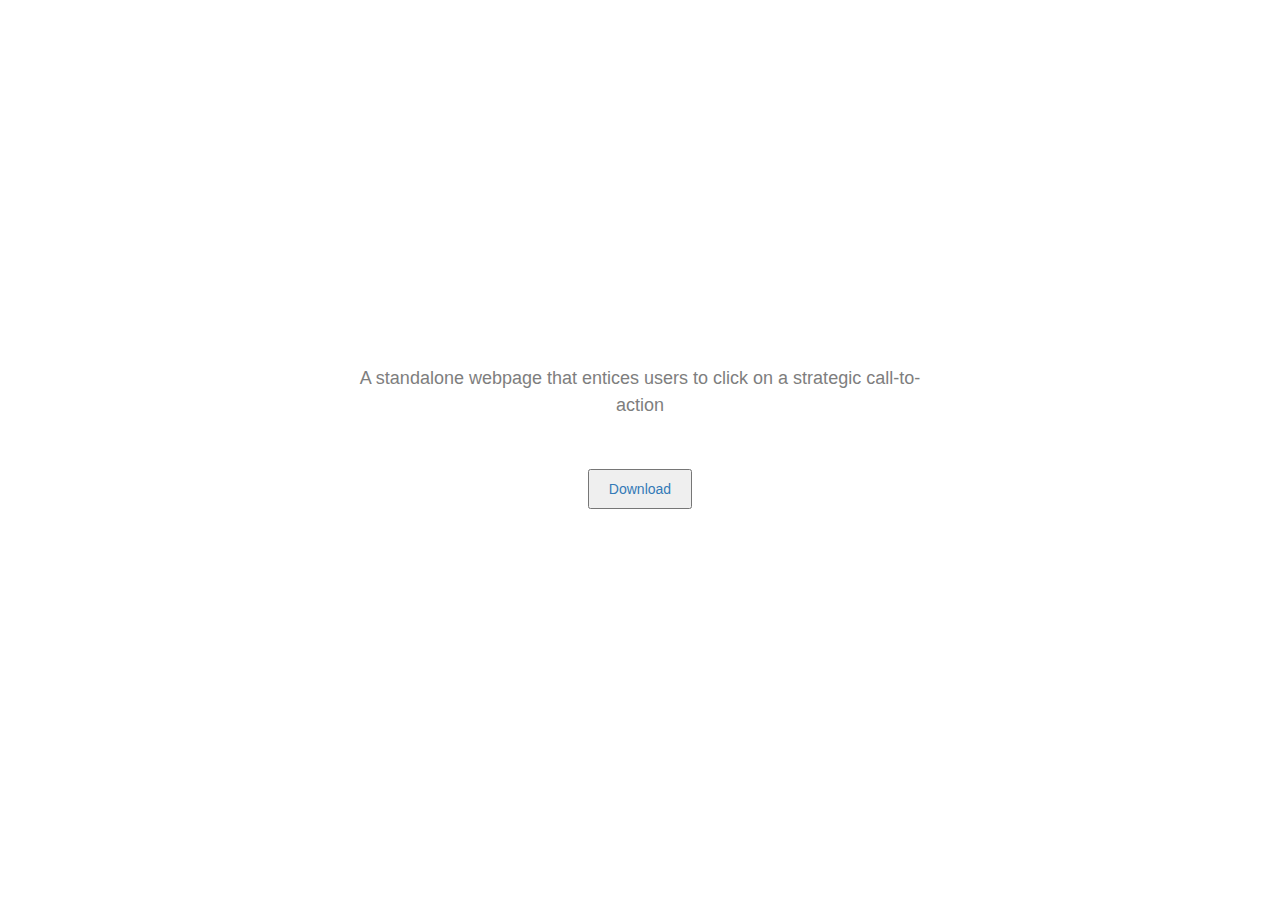
<file: index.html>
<!DOCTYPE html>
<html lang="en">
<head>
    <meta charset="UTF-8">
    <meta name="viewport" content="width=device-width, initial-scale=1.0">
    <link rel="stylesheet" href="https://maxcdn.bootstrapcdn.com/bootstrap/3.4.1/css/bootstrap.min.css">
    <script src="https://ajax.googleapis.com/ajax/libs/jquery/3.7.1/jquery.min.js"></script>
    <script src="https://maxcdn.bootstrapcdn.com/bootstrap/3.4.1/js/bootstrap.min.js"></script>
    <link rel="stylesheet" href="index.css">
    <title>Landing Page</title>
</head>
<body>
    <div class="container">
     <nav>
        <h1>LOGO</h1>
        <ul>
            <li><a href=" ">Home</a></li>
            <li><a href=" ">About</a></li>
            <li><a href=" ">Services</a></li>
            <li><a href=" ">Project</a></li>
            <li><a href=" ">Contact</a></li>
        </ul>
     </nav>
     <div class="article">
        <h1>HTML LANDING PAGE</h1>
        <p> A standalone webpage that entices users to click on a strategic call-to-action</p>
        <button><a href="" class="btn">Download</a></button>
    </div>
    </div>
</body>
</html>
</file>
<file: index.css>
body{
    background-image: url("https://wallpapers.com/images/hd/purple-abstract-background-mj7thbqkomkd6h0v.jpg");
    color: white;
}
nav{
    height: 80px;R
}
nav h1{
    float: left; 
    font-weight: bold;   
}
nav ul{
    float: right;
    line-height: 80px;
}
nav ul li{
    display: inline-flex;
    padding: 5px 30px;
    font-weight: 400;
    text-transform: uppercase;
}
nav ul li a{
    color: white;
   text-decoration: none;
}
nav ul li a:hover{
    color: gold;
}
.article{
    width: 50%;
    margin: auto;
    text-align: center;
    padding-top: 200px;
}
.article h1{
    font-size: 36px;
    color: white;
    letter-spacing: 1.5px;
    font-weight: 800;
    margin-bottom: 25px;
}
.article p{
    font-size: 18px;
    color: #7e7e7e;
    line-height: 1.5;
    margin-bottom: 50px;
}
</file>
